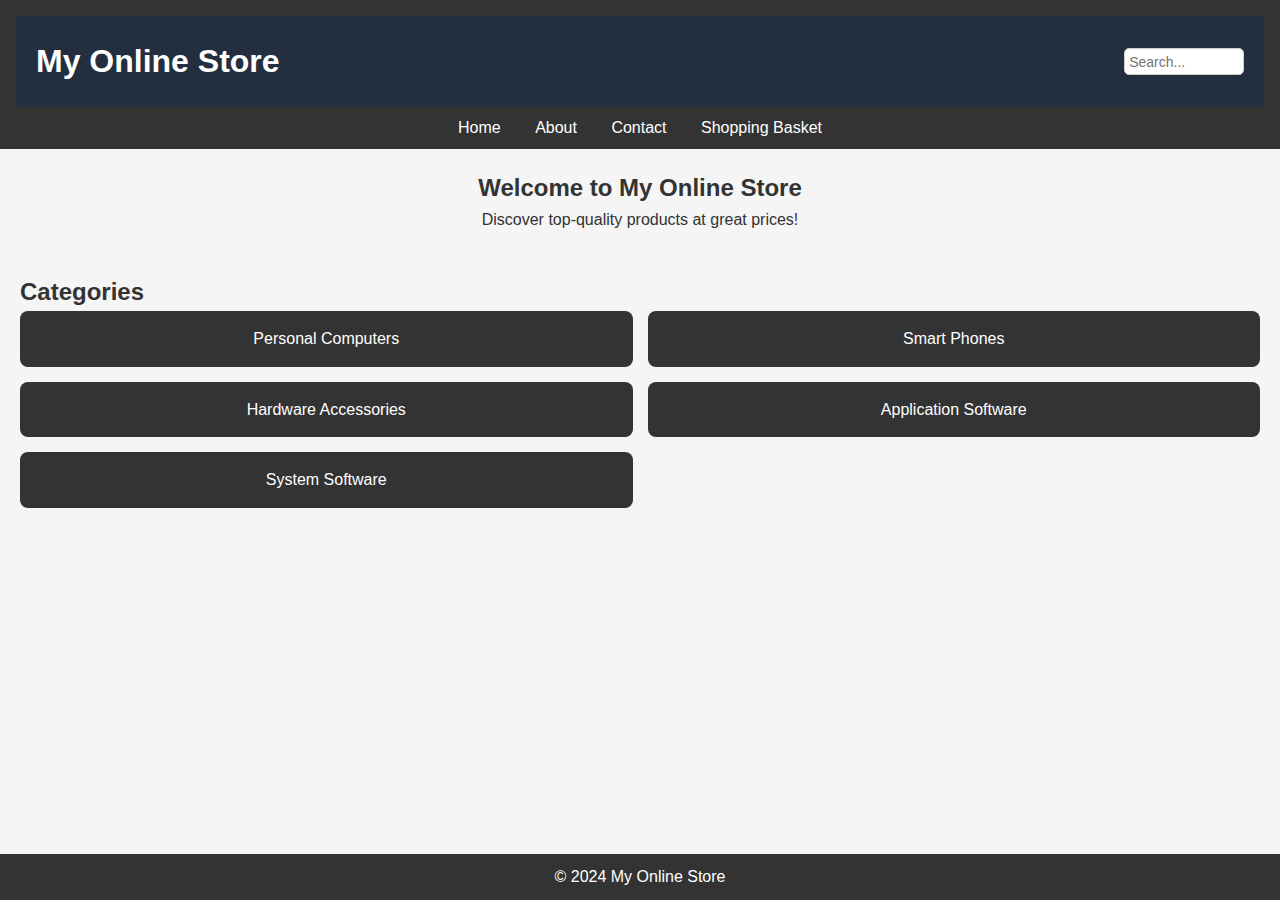
<file: index.html>
<!DOCTYPE html>
<html lang="en">
<head>
    <meta charset="UTF-8">
    <meta name="viewport" content="width=device-width, initial-scale=1.0">
    <title>My Online Store</title>
    <link rel="stylesheet" href="css/style.css">
</head>
<body>
    <header>
        <div class="header-top">
            <div class="logo">
                <h1>My Online Store</h1>
            </div>
            <div class="search-bar">
                <input type="text" id="search-input" placeholder="Search...">
            </div>
        </div>
        <nav>
            <ul>
                <li><a href="index.html">Home</a></li>
                <li><a href="Pages/about.html">About</a></li>
                <li><a href="Pages/contact.html">Contact</a></li>
                <li><a href="Pages/shopping-basket.html">Shopping Basket</a></li>
            </ul>
        </nav>
    </header>

    <section class="introduction">
        <h2>Welcome to My Online Store</h2>
        <p>Discover top-quality products at great prices!</p>
    </section>

    <section class="categories">
        <h2>Categories</h2>
        <div class="category-grid">
            <a href="Pages/personal-computers.html">Personal Computers</a>
            <a href="Pages/smart-phones.html">Smart Phones</a>
            <a href="Pages/hardware-accessories.html">Hardware Accessories</a>
            <a href="Pages/application-software.html">Application Software</a>
            <a href="Pages/system-software.html">System Software</a>
           
        </div>
    </section>

    <footer>
        <p>&copy; 2024 My Online Store</p>
    </footer>

    <script src="js/script.js"></script>
</body>
</html>
</file>
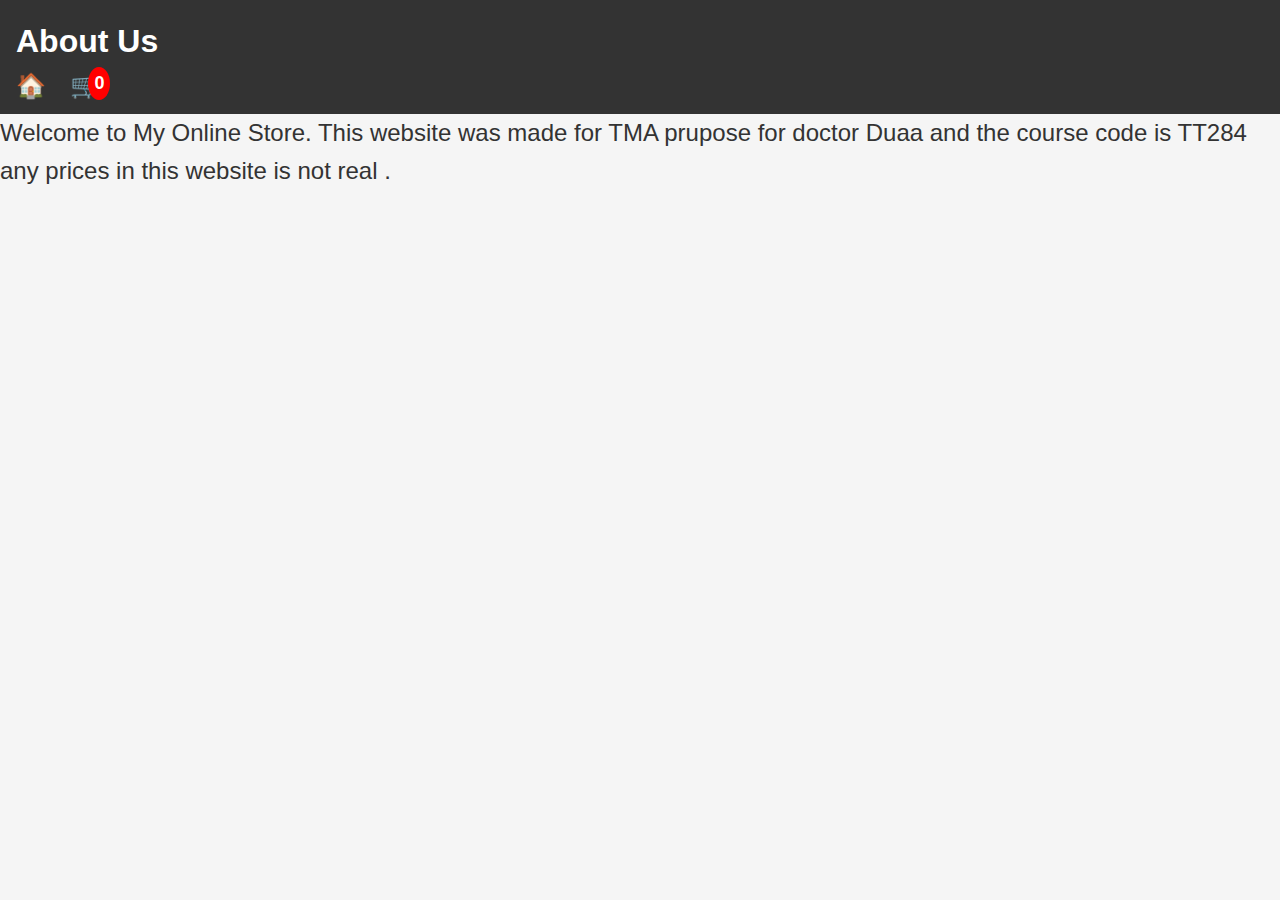
<file: Pages/about.html>
<!DOCTYPE html>
<html lang="en">
<head>
    <meta charset="UTF-8">
    <title>About Us</title>
    <link rel="stylesheet" href="../css/style.css">
</head>
<body>
    <header>
        <h1>About Us</h1>
        <a href="../index.html" class="home-icon">🏠</a>
        
         <!-- Basket Shortcut Icon -->
        
        </a>
        <a href="../Pages/shopping-basket.html" class="basket-icon">
            🛒 <span id="basket-count">0</span>
    </header>
    <section>
        <p>Welcome to My Online Store. This website was made for TMA prupose for doctor Duaa and the course code is TT284 <br>
            any prices in this website is not real .</p>
        
    </section>
</body>
</html>
</file>
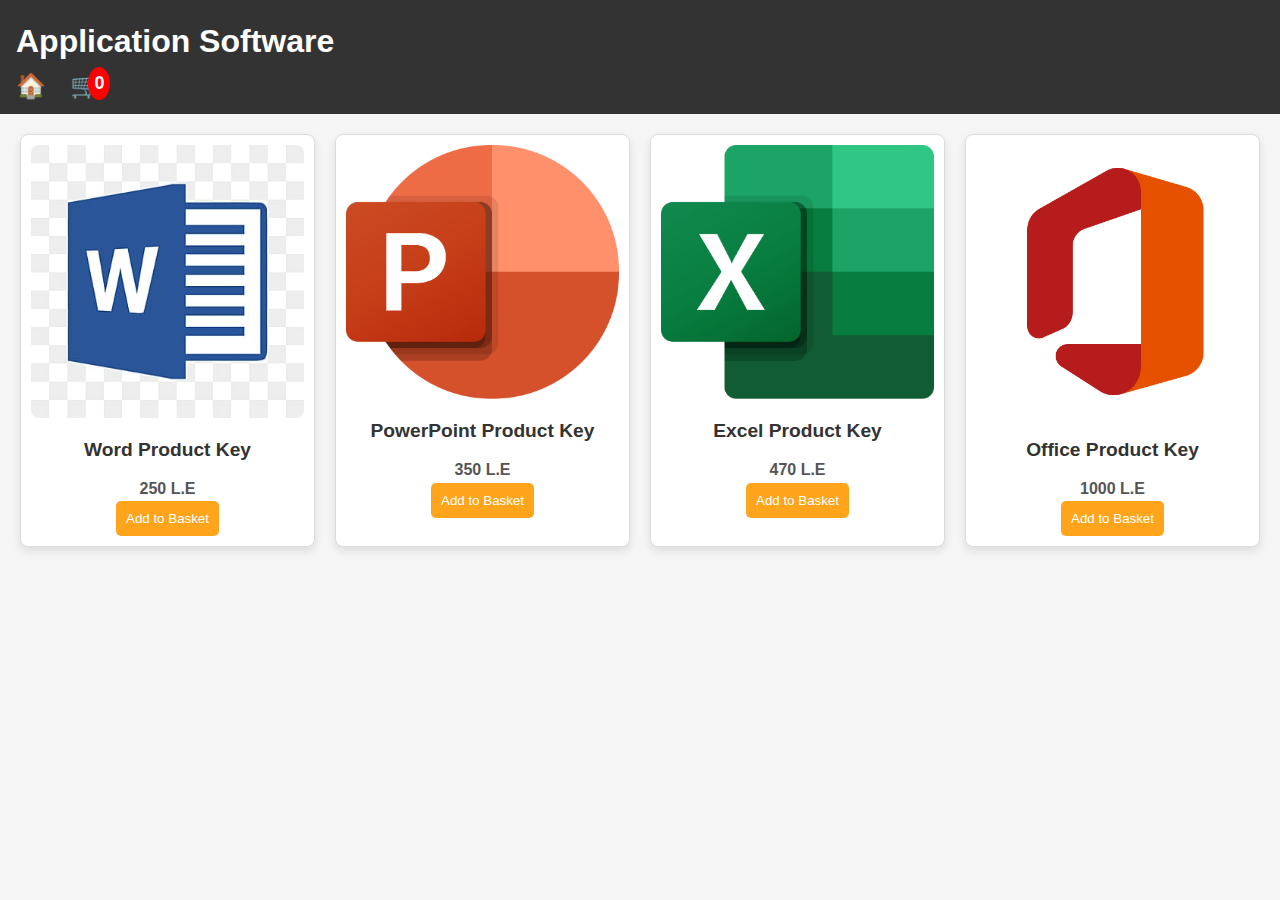
<file: Pages/application-software.html>
<!DOCTYPE html>
<html lang="en">
<head>
    <meta charset="UTF-8">
    <meta name="viewport" content="width=device-width, initial-scale=1.0">
    <title>Application Software</title>
    <link rel="stylesheet" href="../css/style.css">
</head>
<body>
    <!-- Home Icon for Navigation -->
    <header>
        <h1>Application Software</h1>
        <a href="../index.html" class="home-icon">🏠</a>
        
         <!-- Basket Shortcut Icon -->
        
        </a>
        <a href="../Pages/shopping-basket.html" class="basket-icon">
            🛒 <span id="basket-count">0</span>
        </a>

        
    </header>

    <!-- Product Grid Section -->
    <section class="product-grid">
        <div class="product-card">
            <img src="../Images/Word.jpg" alt="Word">
            <h2>Word Product Key</h2>
            <p>250 L.E</p>
            <button onclick="addToBasket('Word', 250)">Add to Basket</button>
        </div>
        <div class="product-card">
            <img src="../Images/PowerPoint.png" alt="PowerPoint">
            <h2>PowerPoint Product Key</h2>
            <p>350 L.E</p>
            <button onclick="addToBasket('PowerPoint', 350)">Add to Basket</button>
        </div>
        <div class="product-card">
            <img src="../Images/Excel.png" alt="excel">
            <h2>Excel Product Key</h2>
            <p>470 L.E</p>
            <button onclick="addToBasket('Excel', 470)">Add to Basket</button>
        </div>
        <div class="product-card">
            <img src="../Images/Office.png" alt="Office">
            <h2>Office Product Key</h2>
            <p>1000 L.E</p>
            <button onclick="addToBasket('Office', 1000)">Add to Basket</button>
        </div>
        
    </section>

    <script src="../js/script.js"></script>
</body>
</html>
</file>
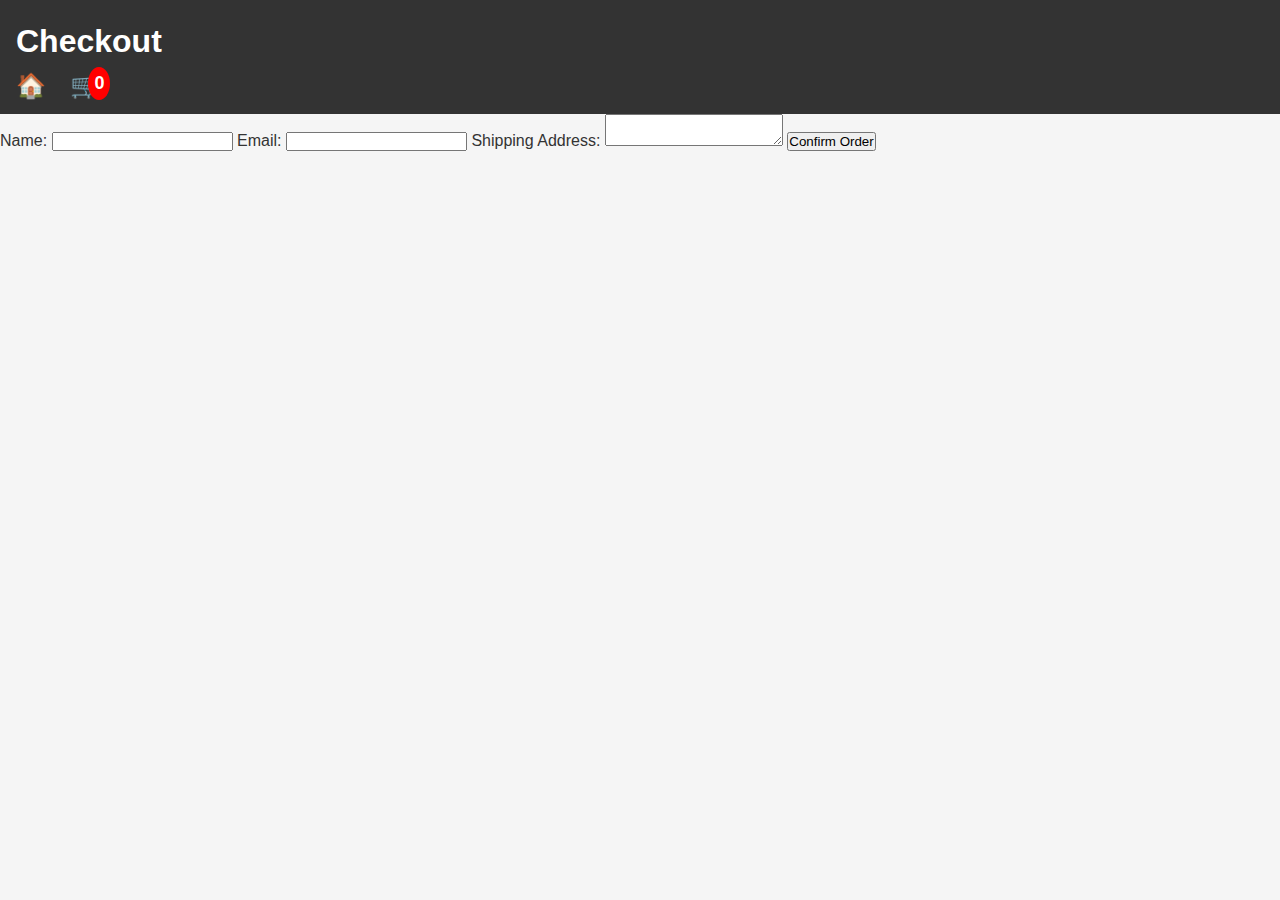
<file: Pages/checkout.html>
<!DOCTYPE html>
<html lang="en">
<head>
    <meta charset="UTF-8">
    <title>Checkout</title>
    <link rel="stylesheet" href="../css/style.css">
    <style>
        /* Add some styling for the confirmation message */
        .confirmation-message {
            margin-top: 20px;
            padding: 15px;
            background-color: #e0ffe0;
            border: 1px solid #b3ffb3;
            color: #2e7d32;
            font-size: 1.2em;
            border-radius: 5px;
            text-align: center;
            display: none; /* Hidden by default */
        }
    </style>
</head>
<body>
    <header>
        <h1>Checkout</h1>
      
        <a href="../index.html" class="home-icon">🏠</a>
        <a href="../Pages/shopping-basket.html" class="basket-icon">
            🛒 <span id="basket-count">0</span>
        </a>
    </header>

    <section>
        <form id="checkout-form" onsubmit="return processOrder()">
            <label for="name">Name:</label>
            <input type="text" id="name" name="name" required>

            <label for="email">Email:</label>
            <input type="email" id="email" name="email" required>

            <label for="address">Shipping Address:</label>
            <textarea id="address" name="address" required></textarea>

            <button type="submit">Confirm Order</button>
        </form>

        <!-- Confirmation message with emojis -->
        <div id="confirmationMessage" class="confirmation-message">
            🎉 Congratulations! Your order has been placed successfully! 🎊<br>
            Thank you for shopping with us! 😊
        </div>

        
    </section>

    <script>
        // Function to process the order
        function processOrder() {
            // Clear the shopping basket after confirming the order
            localStorage.removeItem('shoppingBasket');

            // Display the confirmation message
            document.getElementById("confirmationMessage").style.display = "block";

            // Hide the checkout form after submission
            document.getElementById("checkout-form").style.display = "none";

            // Prevent the form from actually submitting to a server
            return false;
        }

    </script>
</body>
</html>
</file>
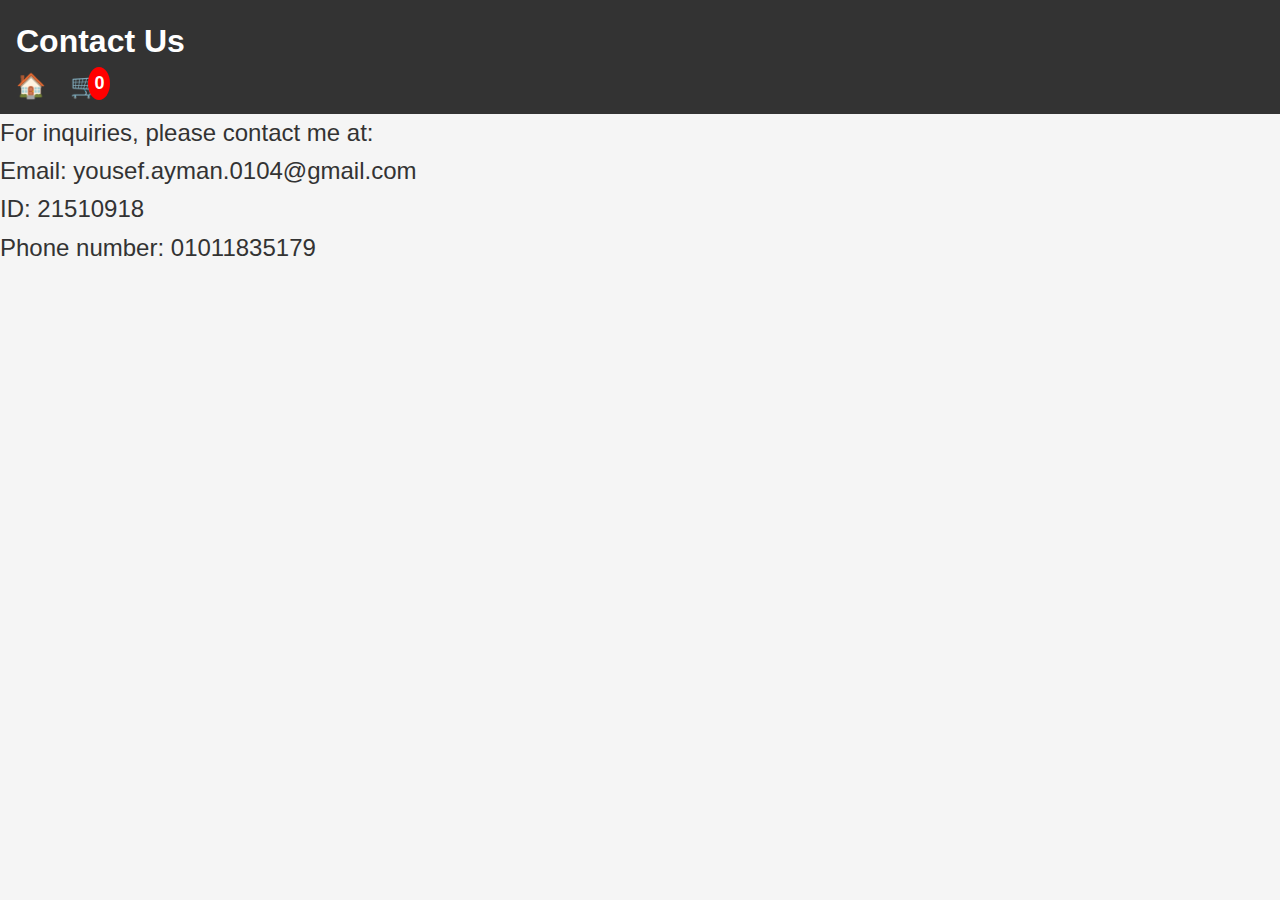
<file: Pages/contact.html>
<!DOCTYPE html>
<html lang="en">
<head>
    <meta charset="UTF-8">
    <title>Contact Us</title>
    <link rel="stylesheet" href="../css/style.css">
</head>
<body>
    <header>
        <h1>Contact Us</h1>
        <a href="../index.html" class="home-icon">🏠</a>
        
         <!-- Basket Shortcut Icon -->
        
        </a>
        <a href="../Pages/shopping-basket.html" class="basket-icon">
            🛒 <span id="basket-count">0</span>
    </header>
    <section>
        <p>For inquiries, please contact me at: <br>
            Email: yousef.ayman.0104@gmail.com <br>
            ID: 21510918 <br>
            Phone number: 01011835179 
             </p>
    </section>
</body>
</html>
</file>
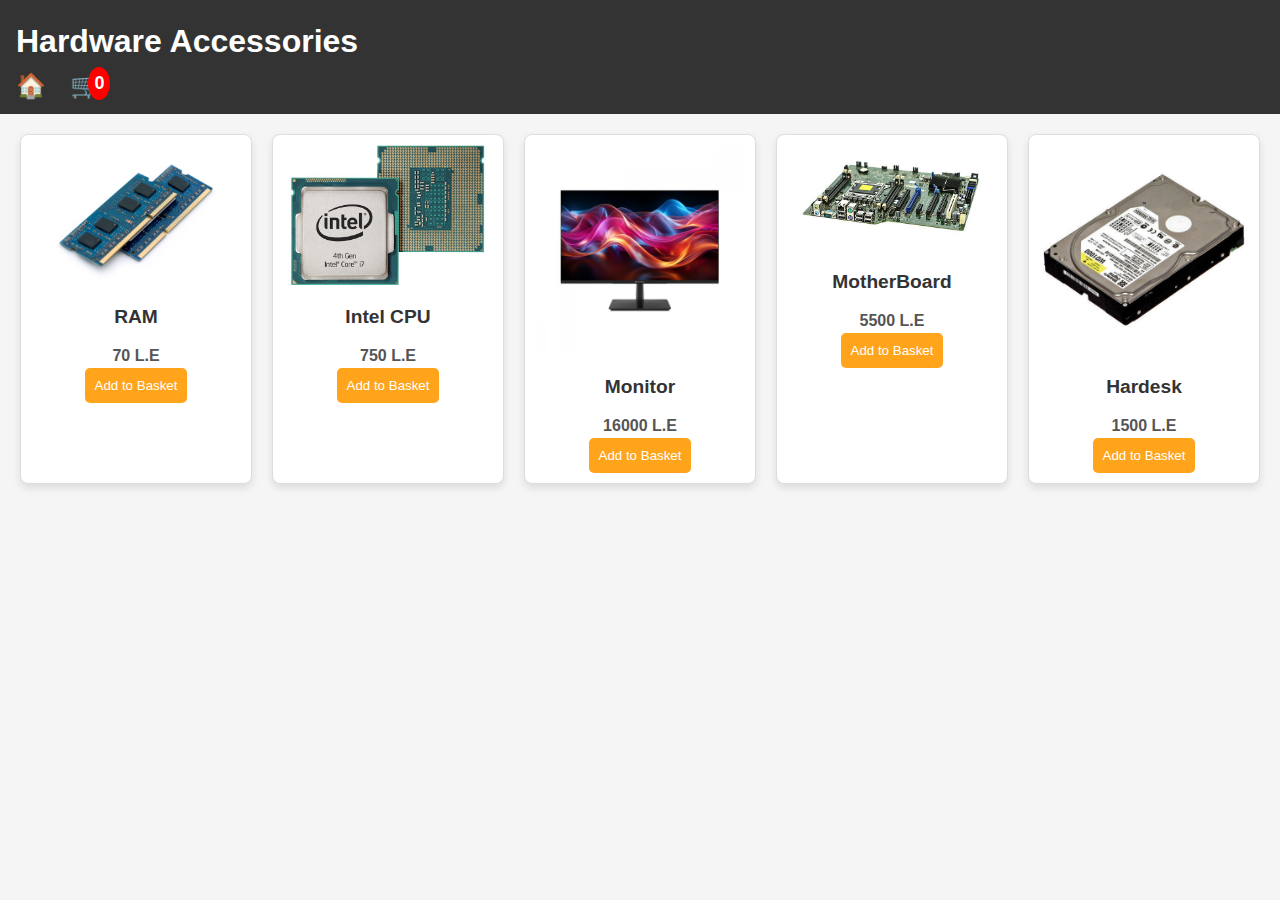
<file: Pages/hardware-accessories.html>
<!DOCTYPE html>
<html lang="en">
<head>
    <meta charset="UTF-8">
    <meta name="viewport" content="width=device-width, initial-scale=1.0">
    <title>Hardware Accessories</title>
    <link rel="stylesheet" href="../css/style.css">
</head>
<body>
    <!-- Home Icon for Navigation -->
    <header>
        <h1>Hardware Accessories</h1>
        <a href="../index.html" class="home-icon">🏠</a>
        
         <!-- Basket Shortcut Icon -->
        
        </a>
        <a href="../Pages/shopping-basket.html" class="basket-icon">
            🛒 <span id="basket-count">0</span>
        </a>

        
    </header>

    <!-- Product Grid Section -->
    <section class="product-grid">
        <div class="product-card">
            <img src="../Images/RAM.jpg" alt="RAM">
            <h2>RAM</h2>
            <p>70 L.E</p>
            <button onclick="addToBasket('RAM', 70)">Add to Basket</button>
        </div>
        <div class="product-card">
            <img src="../Images/CPU.jpg" alt="CPU">
            <h2>Intel CPU</h2>
            <p>750 L.E</p>
            <button onclick="addToBasket('Intel CPU', 750)">Add to Basket</button>
        </div>
        <div class="product-card">
            <img src="../Images/Monitor.jpg" alt="Monitor">
            <h2>Monitor</h2>
            <p>16000 L.E</p>
            <button onclick="addToBasket('Monitor', 16000)">Add to Basket</button>
        </div>
        <div class="product-card">
            <img src="../Images/MotherBoard.jpg" alt="MotherBoard">
            <h2>MotherBoard</h2>
            <p>5500 L.E</p>
            <button onclick="addToBasket('MotherBoard', 5500)">Add to Basket</button>
        </div>
        <div class="product-card">
            <img src="../Images/Hardesk.jpg" alt="Hardesk">
            <h2>Hardesk</h2>
            <p>1500 L.E</p>
            <button onclick="addToBasket('Hardesk', 1500)">Add to Basket</button>
        </div>
    </section>


    <script src="../js/script.js"></script>
</body>
</html>
</file>
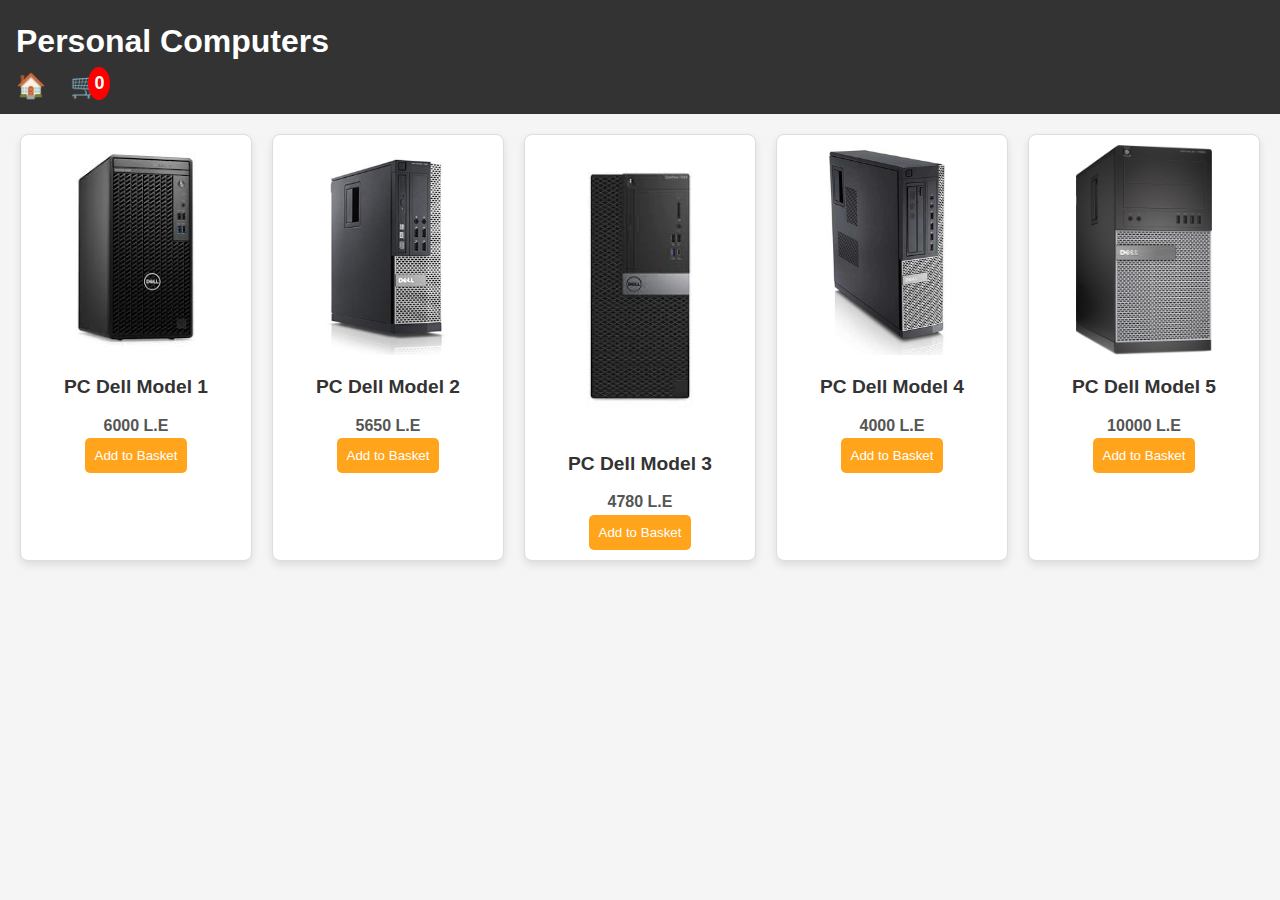
<file: Pages/personal-computers.html>
<!DOCTYPE html>
<html lang="en">
<head>
    <meta charset="UTF-8">
    <meta name="viewport" content="width=device-width, initial-scale=1.0">
    <title>Personal Computers</title>
    <link rel="stylesheet" href="../css/style.css">
</head>
<body>
    <!-- Home Icon for Navigation -->
    <header>
        <h1>Personal Computers</h1>
        <a href="../index.html" class="home-icon">🏠</a>
        
         <!-- Basket Shortcut Icon -->
        
        </a>
        <a href="../Pages/shopping-basket.html" class="basket-icon">
            🛒 <span id="basket-count">0</span>
        </a>

        
    </header>

    <!-- Product Grid Section -->
    <section class="product-grid">
        <div class="product-card">
            <img src="../Images/PC Model 1.jpg" alt="Dell">
            <h2>PC Dell Model 1</h2>
            <p>6000 L.E</p>
            <button onclick="addToBasket('PC Dell Model 1', 6000)">Add to Basket</button>
        </div>
        <div class="product-card">
            <img src="../Images/PC Model 2.jpg" alt="Dell">
            <h2>PC Dell Model 2</h2>
            <p>5650 L.E</p>
            <button onclick="addToBasket('PC Dell Model 2', 5650)">Add to Basket</button>
        </div>
        <div class="product-card">
            <img src="../Images/PC Model 3.jpg" alt="Dell">
            <h2>PC Dell Model 3</h2>
            <p>4780 L.E</p>
            <button onclick="addToBasket('PC Dell Model 3', 4780)">Add to Basket</button>
        </div>
        <div class="product-card">
            <img src="../Images/PC Model 4.jpg" alt="Delll">
            <h2>PC Dell Model 4</h2>
            <p>4000 L.E</p>
            <button onclick="addToBasket('PC Dell Model 4', 4000)">Add to Basket</button>
        </div>
        <div class="product-card">
            <img src="../Images/PC Model 5.jpg" alt="Dell">
            <h2>PC Dell Model 5</h2>
            <p>10000 L.E</p>
            <button onclick="addToBasket('PC Dell Model 5', 10000)">Add to Basket</button>
        </div>
    </section>

    <script src="../js/script.js"></script>
</body>
</html>
</file>
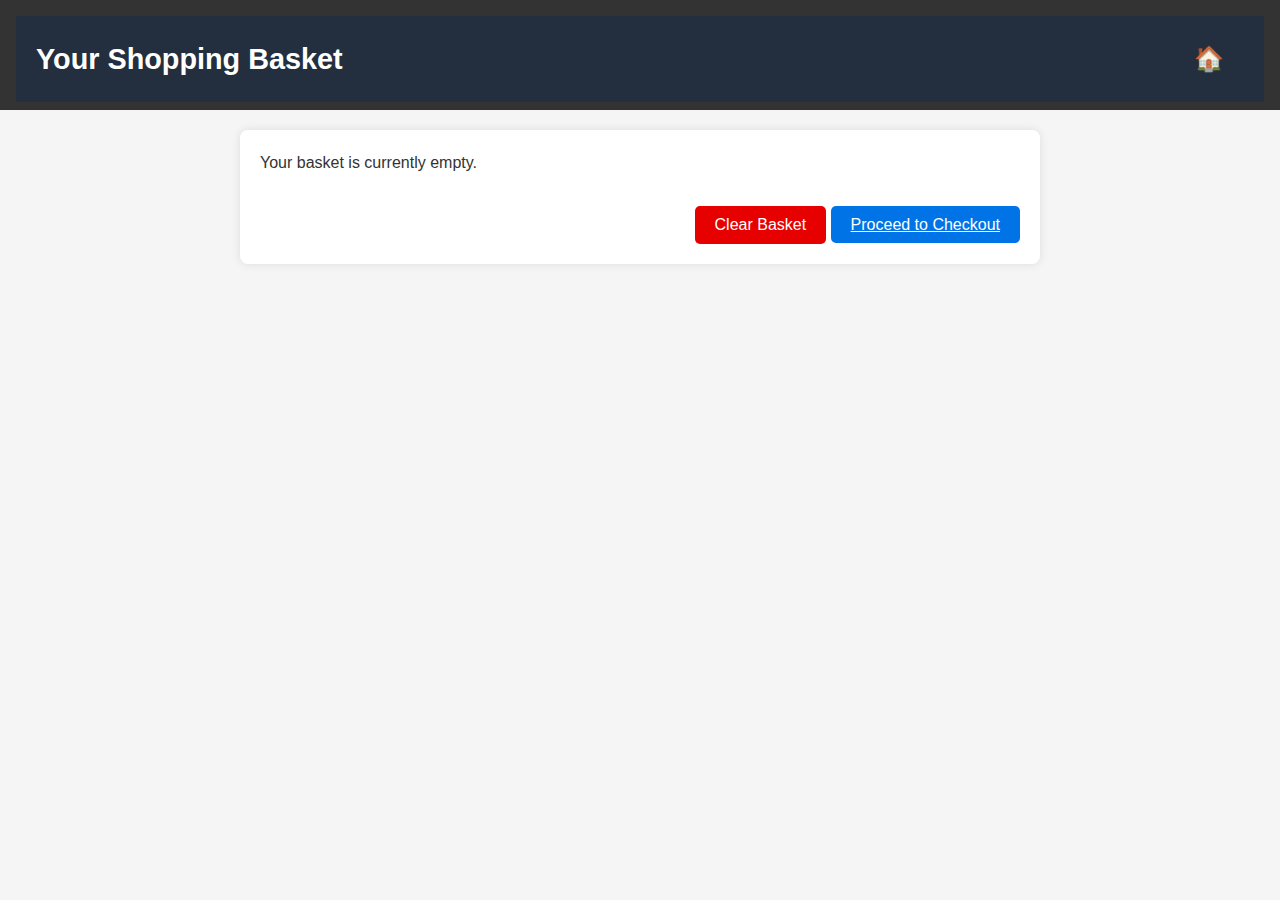
<file: Pages/shopping-basket.html>
<!DOCTYPE html>
<html lang="en">
<head>
    <meta charset="UTF-8">
    <title>Shopping Basket</title>
    <link rel="stylesheet" href="../css/style.css">
</head>
<body>

    <header>
        <div class="header-top">
            <h1>Your Shopping Basket</h1>
            <a href="../index.html" class="home-icon">🏠</a>
        </div>
    </header>
    
    <section class="basket-container">
        <p id="empty-message">Your basket is currently empty.</p>
        <ul id="basket-items"></ul>
        
        <div class="basket-summary">
            <p id="total-price">Total Price: $0</p>
            <button onclick="clearBasket()" class="clear-button">Clear Basket</button>
            <a href="../Pages/checkout.html" onclick="return checkBasket()" class="checkout-button">Proceed to Checkout</a>
        </div>
    </section>

    <script src="../js/script.js"></script>
    <script>
        function displayBasket() {
            const basketItems = document.getElementById('basket-items');
            const totalPriceElem = document.getElementById('total-price');
            const emptyMessage = document.getElementById('empty-message');
            
            let shoppingBasket = JSON.parse(localStorage.getItem('shoppingBasket')) || [];

            if (shoppingBasket.length === 0) {
                emptyMessage.style.display = 'block';
                basketItems.style.display = 'none';
                totalPriceElem.style.display = 'none';
            } else {
                emptyMessage.style.display = 'none';
                basketItems.style.display = 'block';
                totalPriceElem.style.display = 'block';
                basketItems.innerHTML = '';

                let total = 0;
                shoppingBasket.forEach((item, index) => {
                    const listItem = document.createElement('li');
                    listItem.className = "basket-item";
                    listItem.innerHTML = `
                        <div class="item-details">
                            <p><strong>${item.name}</strong></p>
                            <p>$${item.price} x ${item.quantity}</p>
                        </div>
                        <div class="item-actions">
                            <button onclick="increaseQuantity(${index})">+</button>
                            <button onclick="decreaseQuantity(${index})">-</button>
                            <button onclick="removeItem(${index})">Remove</button>
                        </div>
                    `;
                    basketItems.appendChild(listItem);

                    total += item.price * item.quantity;
                });

                totalPriceElem.textContent = `Total Price: L.E${total}`;
            }
        }

        function increaseQuantity(index) {
            let shoppingBasket = JSON.parse(localStorage.getItem('shoppingBasket')) || [];
            shoppingBasket[index].quantity += 1;
            localStorage.setItem('shoppingBasket', JSON.stringify(shoppingBasket));
            displayBasket();
        }

        function decreaseQuantity(index) {
            let shoppingBasket = JSON.parse(localStorage.getItem('shoppingBasket')) || [];
            if (shoppingBasket[index].quantity > 1) {
                shoppingBasket[index].quantity -= 1;
            } else {
                shoppingBasket.splice(index, 1);
            }
            localStorage.setItem('shoppingBasket', JSON.stringify(shoppingBasket));
            displayBasket();
        }

        function removeItem(index) {
            let shoppingBasket = JSON.parse(localStorage.getItem('shoppingBasket')) || [];
            shoppingBasket.splice(index, 1);
            localStorage.setItem('shoppingBasket', JSON.stringify(shoppingBasket));
            displayBasket();
        }

        function clearBasket() {
            localStorage.removeItem('shoppingBasket');
            displayBasket();
        }

        function checkBasket() {
            let shoppingBasket = JSON.parse(localStorage.getItem('shoppingBasket')) || [];
            if (shoppingBasket.length === 0) {
                alert("Your basket is empty. Add items to proceed to checkout!");
                return false;
            }
            return true;
        }

        displayBasket();
    </script>
</body>
</html>
</file>
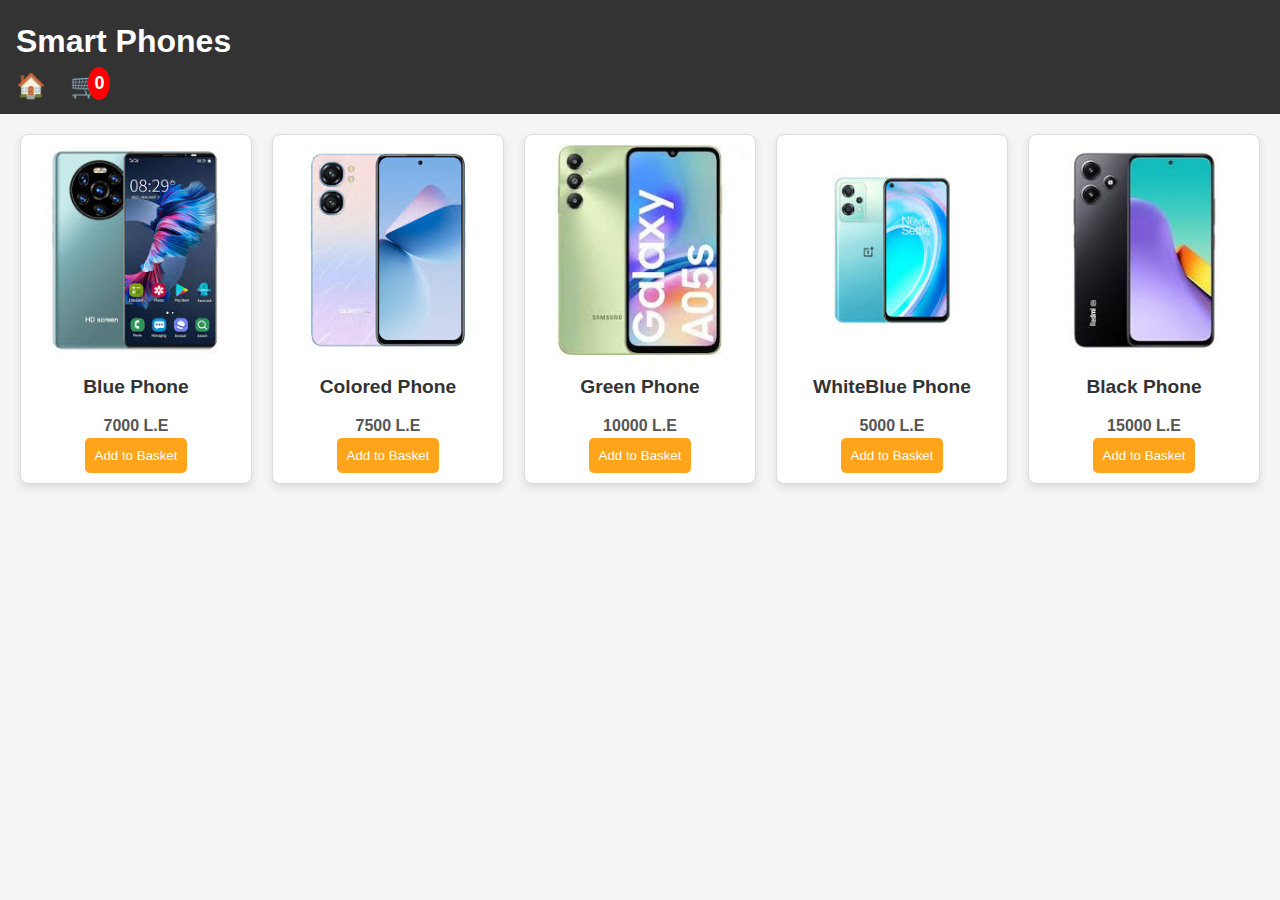
<file: Pages/smart-phones.html>
<!DOCTYPE html>
<html lang="en">
<head>
    <meta charset="UTF-8">
    <meta name="viewport" content="width=device-width, initial-scale=1.0">
    <title>Smart Phones</title>
    <link rel="stylesheet" href="../css/style.css">
</head>
<body>
    <!-- Home Icon for Navigation -->
    <header>
        <h1>Smart Phones</h1>
        <a href="../index.html" class="home-icon">🏠</a>
        
         <!-- Basket Shortcut Icon -->
        
        </a>
        <a href="../Pages/shopping-basket.html" class="basket-icon">
            🛒 <span id="basket-count">0</span>
        </a>
    
        
    </header>

    <!-- Product Grid Section -->
    <section class="product-grid">
        <div class="product-card">
            <img src="../Images/Phone Model 1.jpg" alt="Blue Phone">
            <h2>Blue Phone</h2>
            <p>7000 L.E</p>
            <button onclick="addToBasket('Blue Phone', 7000)">Add to Basket</button>
        </div>
        <div class="product-card">
            <img src="../Images/Phone Model 2.jpg" alt="Colored Phone">
            <h2>Colored Phone</h2>
            <p>7500 L.E</p>
            <button onclick="addToBasket('Colored Phone', 7500)">Add to Basket</button>
        </div>
        <div class="product-card">
            <img src="../Images/Phone Model 3.jpg" alt="Green Phone">
            <h2>Green Phone</h2>
            <p>10000 L.E</p>
            <button onclick="addToBasket('Green Phone', 10000)">Add to Basket</button>
        </div>
        <div class="product-card">
            <img src="../Images/Phone Model 4.jpg" alt="WhiteBlue Phone">
            <h2>WhiteBlue Phone</h2>
            <p>5000 L.E</p>
            <button onclick="addToBasket('WhiteBlue Phone', 5000)">Add to Basket</button>
        </div>
        <div class="product-card">
            <img src="../Images/Phone Model 5.jpg" alt="Phone">
            <h2>Black Phone</h2>
            <p>15000 L.E</p>
            <button onclick="addToBasket('Black Phone', 15000)">Add to Basket</button>
        </div>
    </section>



    <script src="../js/script.js"></script>
</body>
</html>
</file>
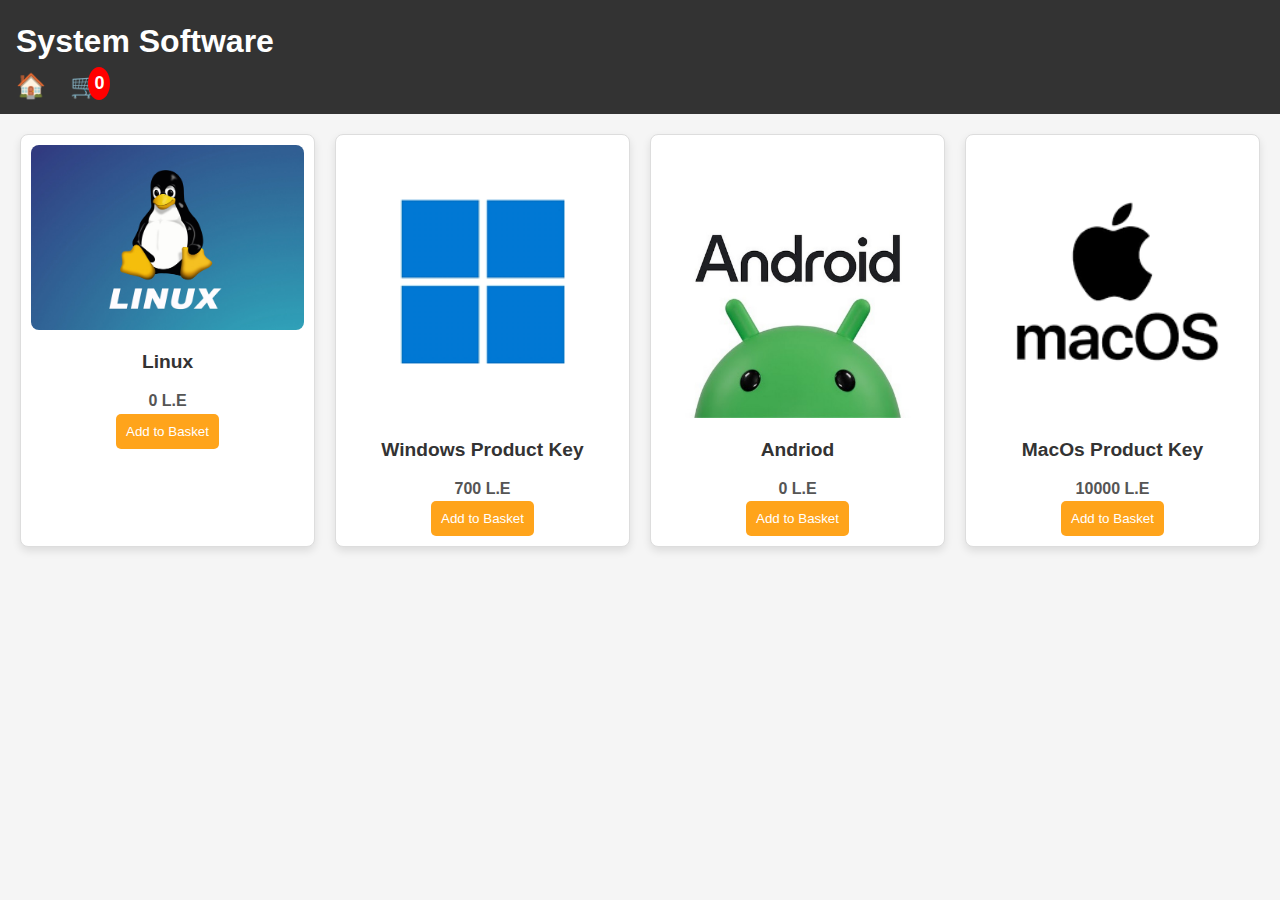
<file: Pages/system-software.html>
<!DOCTYPE html>
<html lang="en">
<head>
    <meta charset="UTF-8">
    <meta name="viewport" content="width=device-width, initial-scale=1.0">
    <title>Application Software</title>
    <link rel="stylesheet" href="../css/style.css">
</head>
<body>
    <!-- Home Icon for Navigation -->
    <header>
        <h1>System Software</h1>
        <a href="../index.html" class="home-icon">🏠</a>
        
         <!-- Basket Shortcut Icon -->
        
        </a>
        <a href="../Pages/shopping-basket.html" class="basket-icon">
            🛒 <span id="basket-count">0</span>
        </a>

        
    </header>

    <!-- Product Grid Section -->
    <section class="product-grid">
        <div class="product-card">
            <img src="../Images/Linux.jpg" alt="Linux">
            <h2>Linux</h2>
            <p>0 L.E</p>
            <button onclick="addToBasket('Linux', 0)">Add to Basket</button>
        </div>
        <div class="product-card">
            <img src="../Images/Windows.png" alt="Windows">
            <h2>Windows Product Key</h2>
            <p>700 L.E</p>
            <button onclick="addToBasket('Windows Product Key', 700)">Add to Basket</button>
        </div>
        <div class="product-card">
            <img src="../Images/Andriod.jpg" alt="Andriod">
            <h2>Andriod</h2>
            <p>0 L.E</p>
            <button onclick="addToBasket('Andriod', 0)">Add to Basket</button>
        </div>
        <div class="product-card">
            <img src="../Images/MacOs.png" alt="MacOs">
            <h2>MacOs Product Key</h2>
            <p>10000 L.E</p>
            <button onclick="addToBasket('MacOs Product Key', 1000)">Add to Basket</button>
        </div>
        
    </section>

    <script src="../js/script.js"></script>
</body>
</html>
</file>
<file: css/style.css>
/* Reset */
* {
    margin: 0;
    padding: 0;
    box-sizing: border-box;
}

/* Body */
body {
    font-family: Arial, sans-serif;
    background-color: #f9f9f9;
    color: #333;
    line-height: 1.6;
}

/* Header */
header {
    background-color: #333;
    color: #fff;
    padding: 1em 1em 0.5em; /* Extra padding for better spacing */
}

.header-top {
    display: flex;
    align-items: center;
    justify-content: space-between;
}

header .logo h1 {
    font-size: 2em;
}

/* Navigation */
nav {
    margin-top: 0.5em; /* Adds some space between logo and nav */
    text-align: center;
}

nav ul {
    list-style: none;
    padding: 0;
}

nav ul li {
    display: inline-block;
    margin: 0 15px;
}

nav ul li a {
    color: #fff;
    text-decoration: none;
}

/* Search Bar */
.search-bar {
    position: relative;
}

#search-input {
    padding: 0.3em;
    width: 120px; /* Default collapsed width */
    transition: width 0.3s ease-in-out;
    border: 1px solid #ccc;
    border-radius: 5px;
    font-size: 14px;
}

#search-input:focus {
    width: 200px; /* Expanded width */
}

/* Introduction Section */
.introduction {
    padding: 20px;
    text-align: center;
}

/* Categories Section */
.categories {
    padding: 20px;
}

.category-grid {
    display: grid;
    grid-template-columns: repeat(2, 1fr);
    gap: 15px;
    text-align: center;
}

.category-grid a {
    background-color: #333;
    color: #fff;
    padding: 15px;
    text-decoration: none;
    border-radius: 8px;
}

.category-grid a:hover {
    background-color: #555;
}

/* Footer */
footer {
    text-align: center;
    padding: 10px;
    background-color: #333;
    color: #fff;
    position: fixed;
    bottom: 0;
    width: 100%;
}
/* Grid layout for products */
.product-grid {
    display: grid;
    grid-template-columns: repeat(auto-fit, minmax(200px, 1fr));
    gap: 20px;
    padding: 20px;
}

/* Product Card Styling */
.product-card {
    border: 1px solid #ddd;
    border-radius: 8px;
    padding: 10px;
    text-align: center;
    background-color: #fff;
    box-shadow: 0px 4px 8px rgba(0, 0, 0, 0.1);
}

.product-card img {
    width: 100%;
    height: auto;
    border-radius: 8px;
}

.product-card h2 {
    font-size: 1.2em;
    margin: 10px 0;
}

.product-card p {
    color: #555;
    font-weight: bold;
}

.product-card button {
    background-color: #ffa41b;
    color: white;
    border: none;
    padding: 10px;
    cursor: pointer;
    border-radius: 5px;
}

.product-card button:hover {
    background-color: #ff8c00;
}

/* Home Icon */
.home-icon {
    font-size: 1.5em;
    text-decoration: none;
    margin-right: 20px;
}
/* Basket Icon Styling */
.basket-icon {
    position: relative;
    font-size: 1.5em;
    color: #333;
    text-decoration: none;
}

/* Counter Badge Styling */
#basket-count {
    position: absolute;
    top: -5px;
    right: -10px;
    background-color: #ff0000; /* Bright red for visibility */
    color: #fff;
    border-radius: 50%;
    padding: 2px 6px;
    font-size: 0.75em;
    font-weight: bold;
}


/* General Styling */
body {
    font-family: Arial, sans-serif;
    background-color: #f5f5f5;
    color: #333;
}

/* Header */
.header-top {
    background-color: #232f3e;
    color: #fff;
    padding: 20px;
    display: flex;
    justify-content: space-between;
    align-items: center;
}

.header-top h1 {
    font-size: 1.8em;
    margin: 0;
}

.home-icon {
    font-size: 1.5em;
    text-decoration: none;
    color: #fff;
}

/* Basket Container */
.basket-container {
    max-width: 800px;
    margin: 20px auto;
    padding: 20px;
    background-color: #fff;
    box-shadow: 0px 0px 10px rgba(0, 0, 0, 0.1);
    border-radius: 8px;
}

/* Basket Items */
#basket-items {
    list-style: none;
    padding: 0;
}

/* Basket Item Card */
.basket-item {
    display: flex;
    justify-content: space-between;
    align-items: center;
    padding: 15px;
    background-color: #f7f7f7;
    border: 1px solid #ddd;
    border-radius: 5px;
    margin-bottom: 10px;
}

.item-details p {
    margin: 5px 0;
}

.item-actions button {
    background-color: #ff9900;
    border: none;
    color: #fff;
    padding: 5px 10px;
    border-radius: 4px;
    cursor: pointer;
    margin-left: 5px;
}

.item-actions button:hover {
    background-color: #e68a00;
}

/* Summary Section */
.basket-summary {
    text-align: right;
    margin-top: 20px;
}

#total-price {
    font-size: 1.2em;
    font-weight: bold;
    margin-bottom: 10px;
}

/* Clear and Checkout Buttons */
.clear-button,
.checkout-button {
    background-color: #0073e6;
    color: #fff;
    padding: 10px 20px;
    border: none;
    border-radius: 5px;
    font-size: 1em;
    cursor: pointer;
    margin-top: 10px;
}

.clear-button:hover,
.checkout-button:hover {
    background-color: #005bb5;
}

.clear-button {
    background-color: #e60000;
}

.clear-button:hover {
    background-color: #cc0000;
}
</file>
